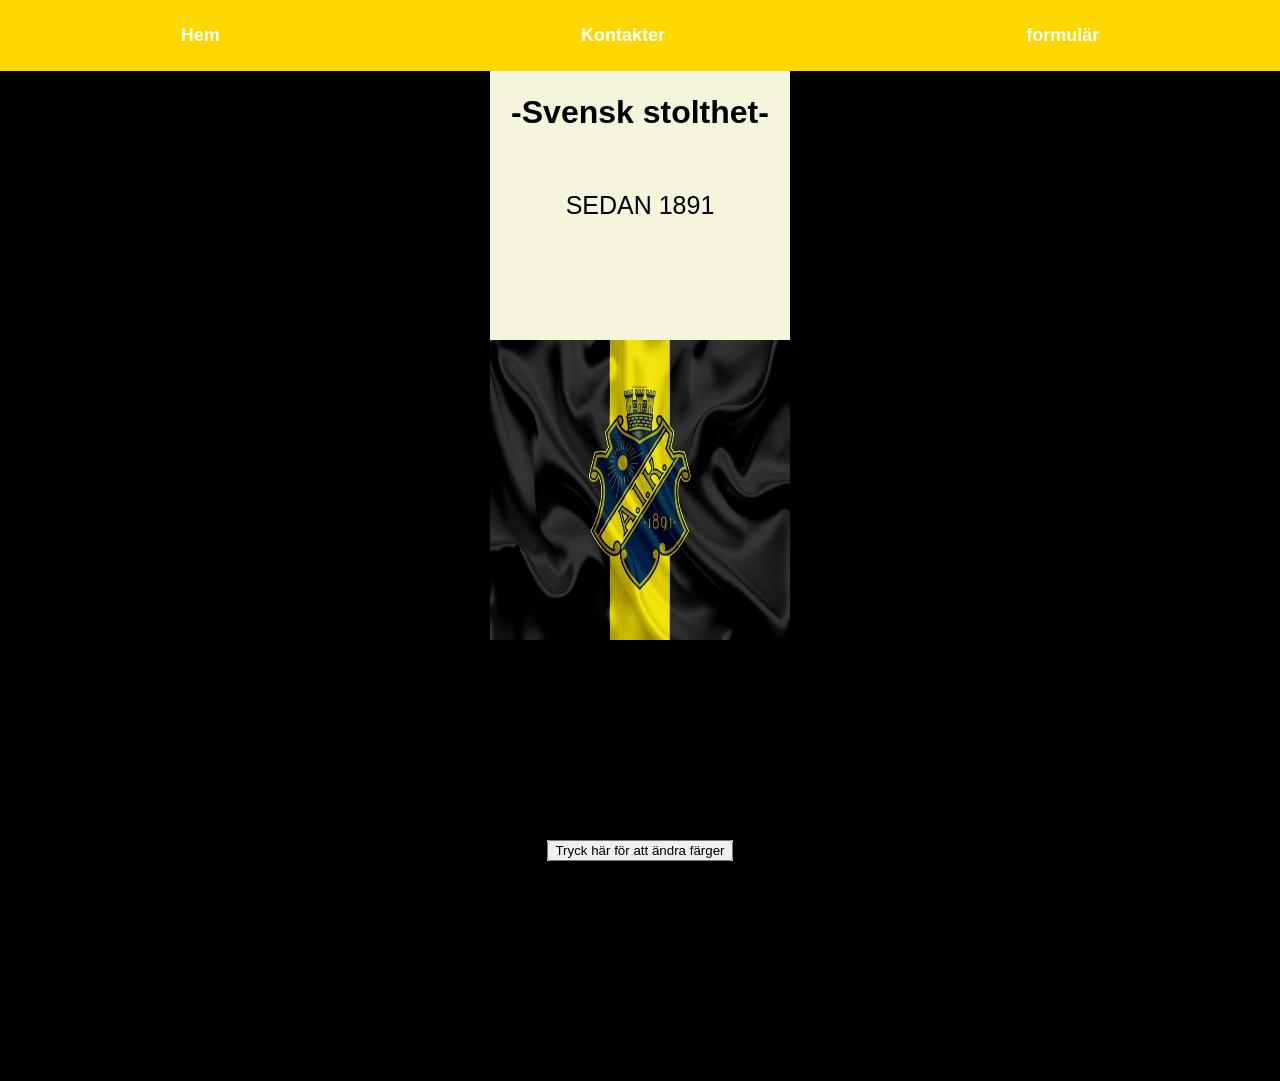
<file: Index.html>
<!DOCTYPE html>
<html lang="sv">
<Head>
<meta charset ="UTF-8">
<meta name="viewport" content="width=device-width, initial-scale=1.0">
<title>portfolio</title>
<link rel="stylesheet" href="style.css">

</Head>

<body>
    <nav class="navbar">
        <a href="Index.html">Hem</a>
        <a href="kontakter.html">Kontakter</a>
        <a href="formulär.html">formulär</a>
        
        
    </nav>
    <div class="container" id ="home">
    <small class="intro"> Aik bäst i landet</small>
    <h1>-Svensk stolthet-</h1>
    <small class="info">SEDAN 1891</small>
    <img src="sverige stolt.jpg" alt="AIk logga" width="400" height="400"> 
</div>

<div class="container">
    <button id="växla">Tryck här för att ändra färger</button>
</div>

<script src ="script.js"></script>
 </body>
</html>
</file>
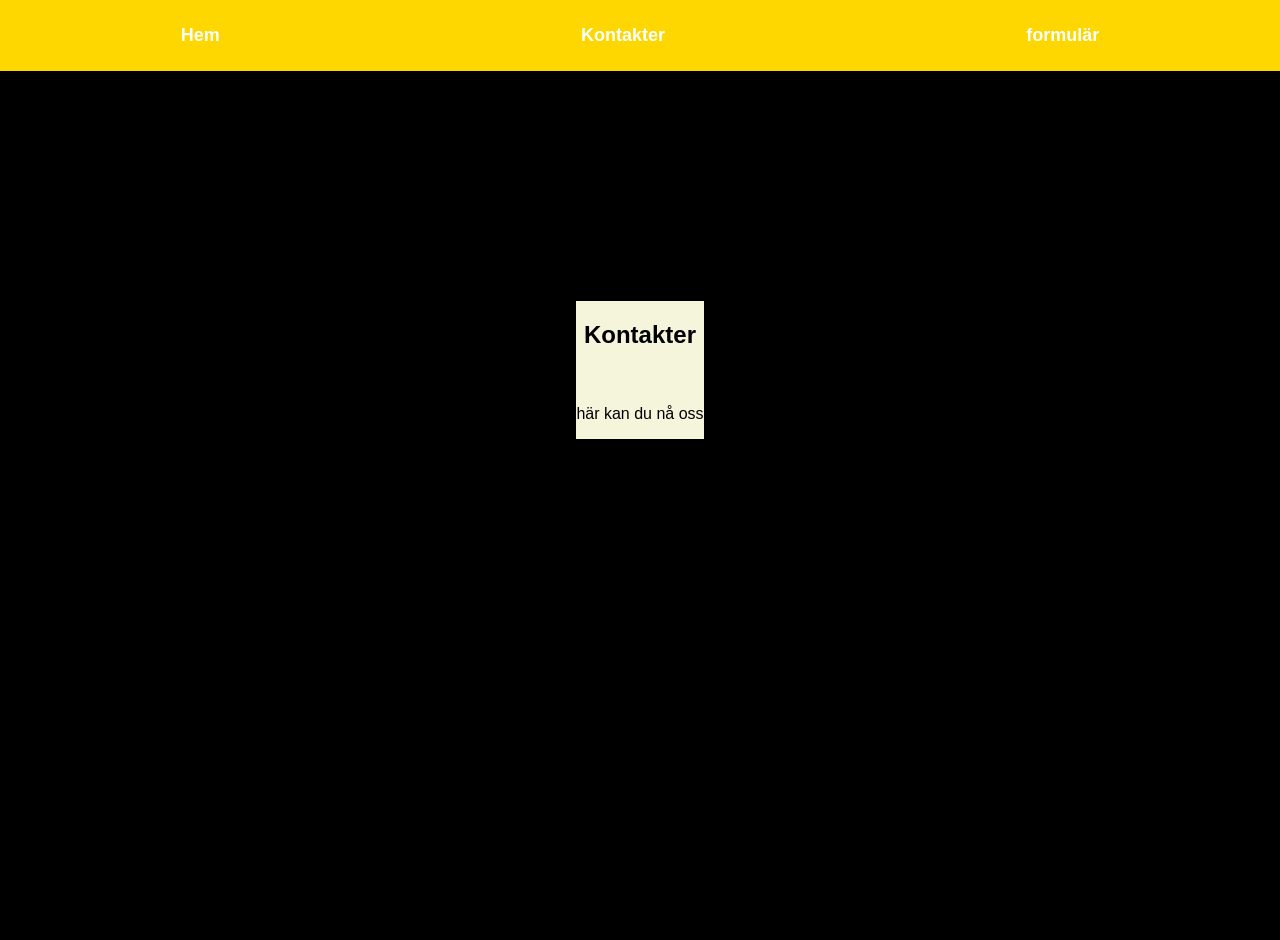
<file: kontakter.html>
<!DOCTYPE html>
<html lang="sv">
<Head>
<meta charset ="UTF-8">
<meta name="viewport" content="width=device-width, initial-scale=1.0">
<title>portfolio</title>
<link rel="stylesheet" href="style.css">

</Head>

<body>
    <nav class="navbar">
        <a href="Index.html">Hem</a>
        <a href="kontakter.html">Kontakter</a>
        <a href="formulär.html">formulär</a>
         
        
    </nav>
    
<div class="container" id="Kontakter">
    <h2>Kontakter</h2>
    <p> här kan du nå oss </p>
</div>
<script src ="script.js"></script>
 </body>
</html>
</file>
<file: style.css>
body {
   background-color: black;
    background-size: cover;
    background-position: center;
    background-repeat: no-repeat;
    margin: 0;
    font-family: 'oswalt', sans-serif;
    display: flex;
    flex-direction: column;
    align-items: center;
    justify-content: center;
    min-height: 100vh;
    padding: 20px;
}

.navbar {
    width: 100%;
    background-color: gold;
    display: flex;
    justify-content: space-around;
    align-items: center;
    padding: 15px 0;
    position: fixed;
    top: 0;
    z-index: 1000;
}

.navbar a {
    text-decoration: none;
    color: white;
    font-size: 18px;
    font-weight: bold;
    padding: 10px 20px;
    transition: background-color 0.3s ease;
}

.navbar a:hover {
    background-color: var(--gold-bright);
    color: black;
    border-radius: 5px;
}

.container {
    display: flex;
    flex-direction: column;
    align-items: center;
    text-align: center;
    gap: 20px;
    margin-bottom: 200px;
    background-color: beige;
}

h1 {
    font-size: 32px;
    text-align: center;
    margin: 20px 0;
}

small.intro {
    font-size: 12px;
    text-align: center;
    color: var(--ink);
    margin: 10px 0;
}

small.info {
    font-size: 25px;
    text-align: center;
    margin: 20px 0;
    margin-bottom: 100px;
}

img {
    margin: 0px 0;
    width: 300px;
    height: 300px;
}
</file>
